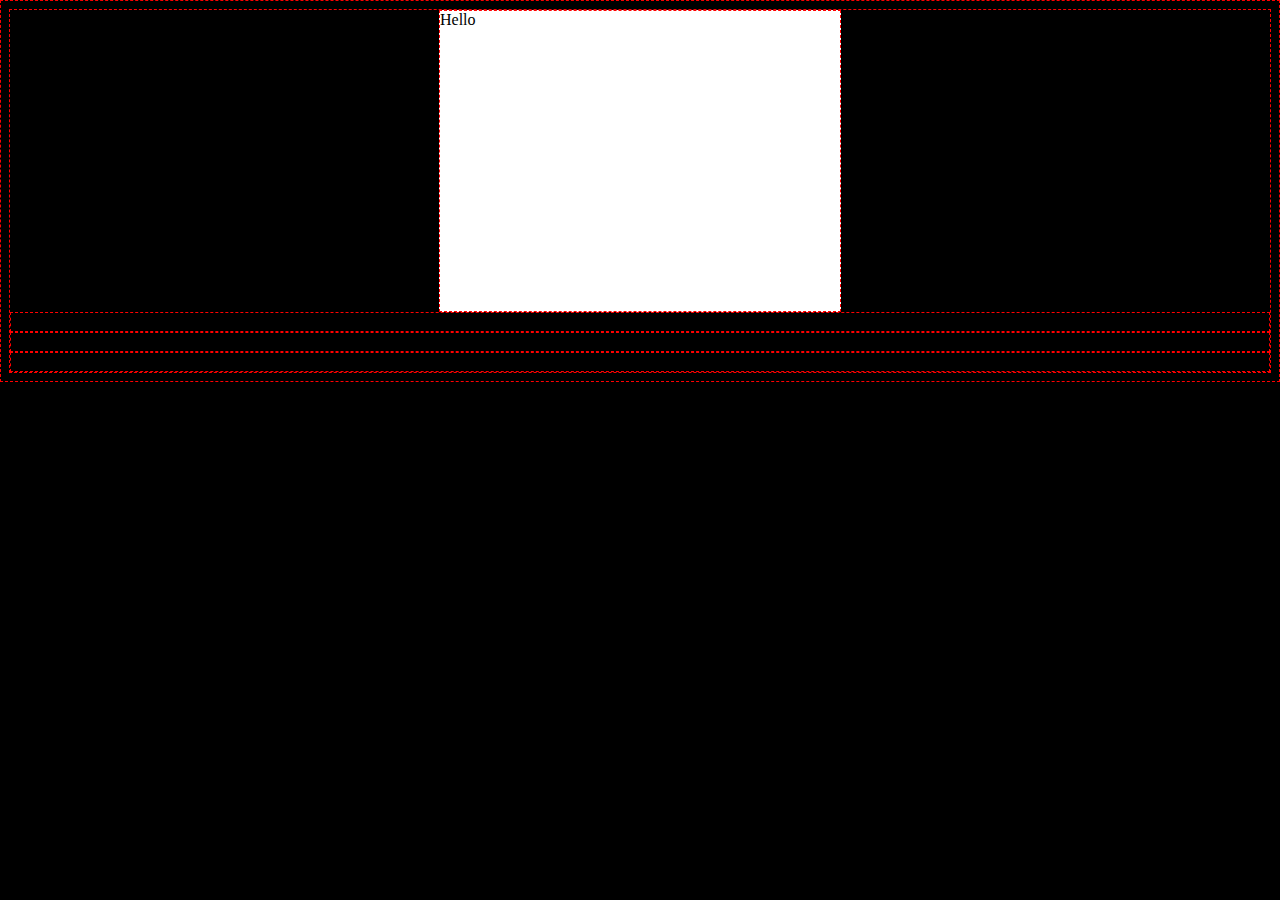
<file: .learn/resets/11-postcard-divisions/index.html>
<!DOCTYPE html>
<html lang="en">
	<head>
		<link rel="stylesheet" href="styles.css" />
		<meta charset="UTF-8" />
		<meta name="viewport" content="width=device-width, initial-scale=1.0" />
		<title>Document</title>
	</head>

	<body>
		<div class="postcard">Hello</div>
            <div>postcard-header</div>
            <div>postcard-body</div>
            <div>postcard-footer</div>
	</body>
</html>
</file>
<file: .learn/resets/11-postcard-divisions/styles.css>
body {
	background: black;
}
* {
	border: 1px dashed red;
	min-height: 10px;
}
.postcard {
	background: white;
	width: 400px;
	height: 300px;
	margin: auto;
}
</file>
